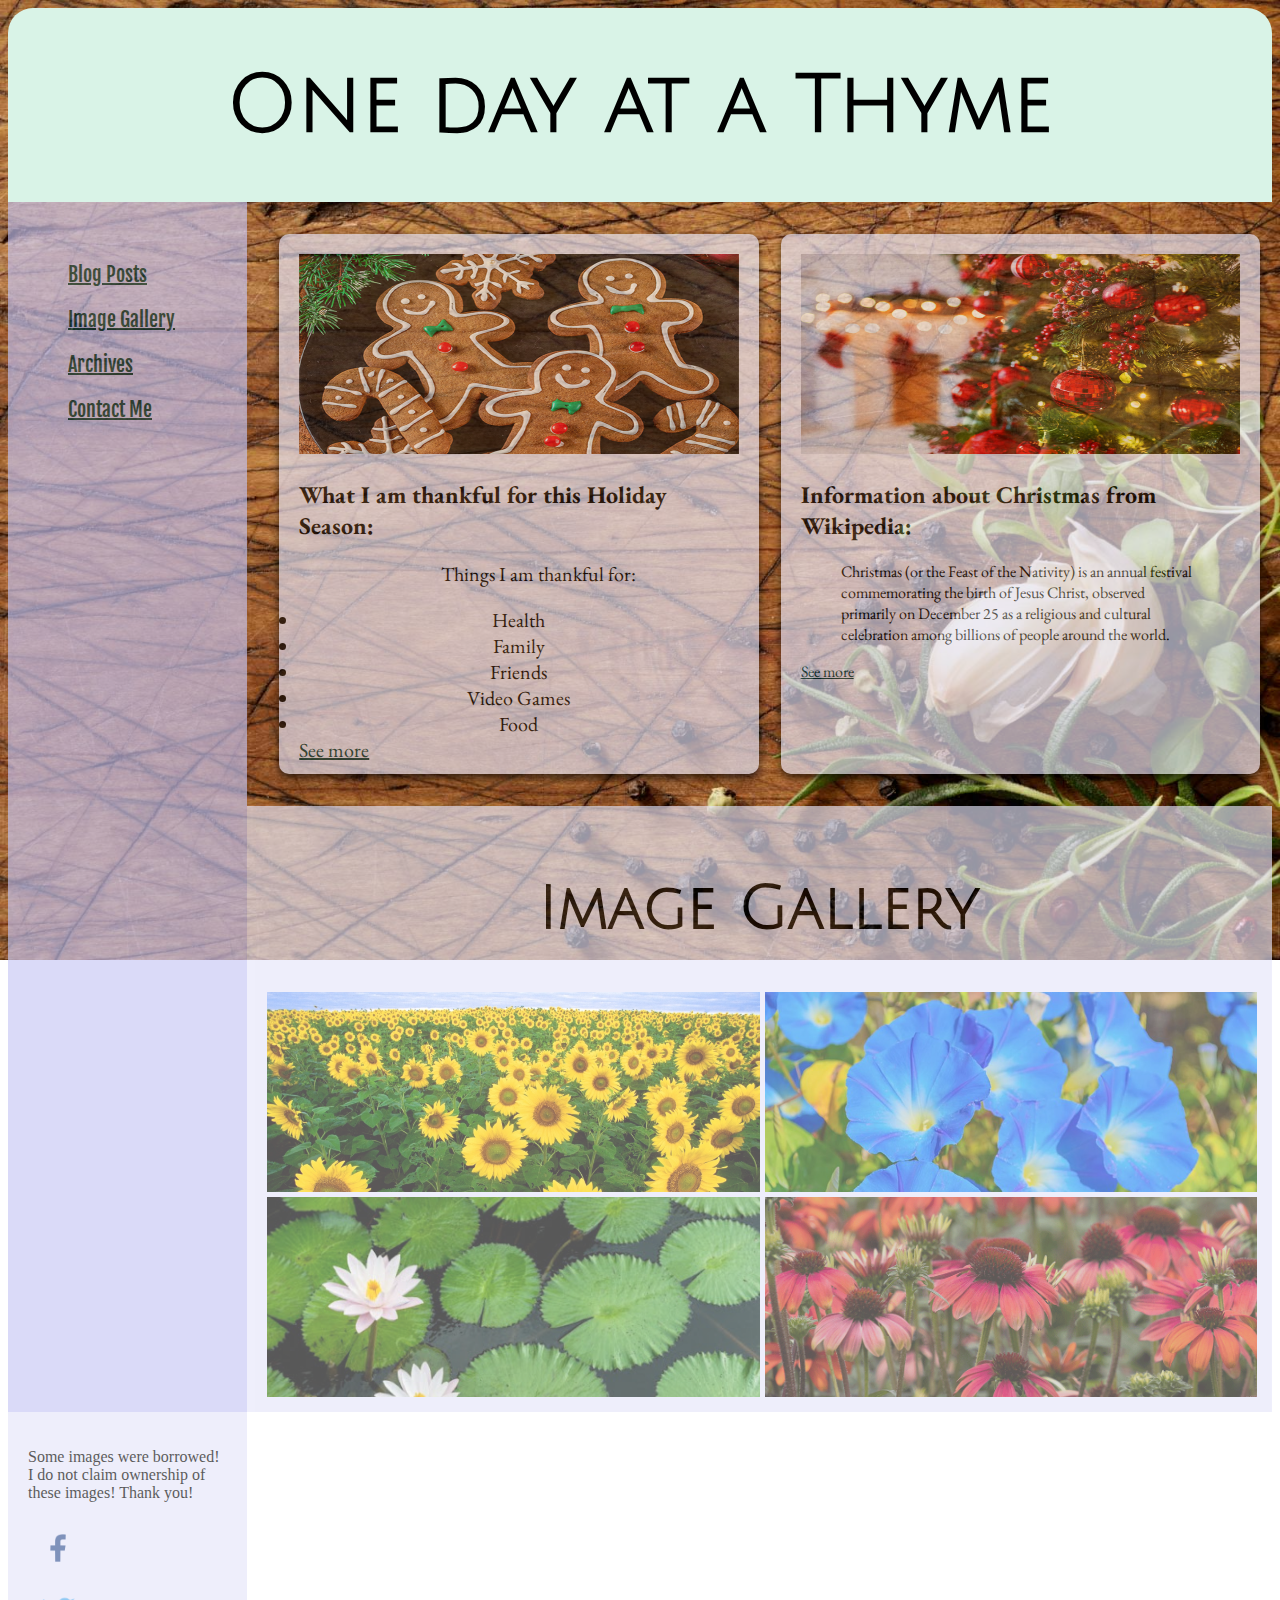
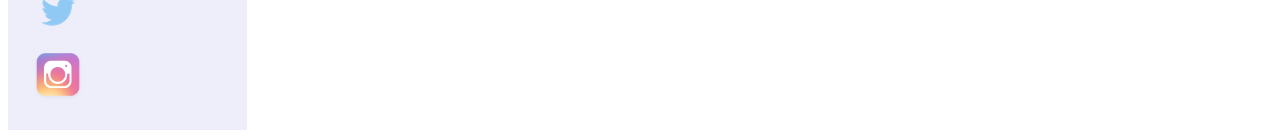
<file: index.html>
<!DOCTYPE html>
<html lang = "en">
    <head>
        <title>One day at a Thyme</title>
        <meta charset="UTF-8">
        <link rel="stylesheet" href="mp css/mpstyle.css">
        <link rel="preconnect" href="https://fonts.gstatic.com">
        <link href="https://fonts.googleapis.com/css2?family=Julius+Sans+One&display=swap" rel="stylesheet">
        <link href="https://fonts.googleapis.com/css2?family=Fjalla+One&display=swap" rel="stylesheet">
        <link href="https://fonts.googleapis.com/css2?family=EB+Garamond&family=Fjalla+One&display=swap" rel="stylesheet">
        <meta name="viewport" content="width=device-width">
    </head>
    <body class="container">
        <div id="header" class="box"><h1>One day at a Thyme</h1></div>
        <div id="navigation" class="box">
            <div class="navlinks"><a href="blogpost.html" target="_self">Blog Posts</a></div>
            <div class="navlinks"><a href="" target="_self">Image Gallery</a></div>
            <div class="navlinks"><a href="" target="_self">Archives</a></div>
            <div class="navlinks"><a href="" target="_self">Contact Me</a></div></div>
        <div class="card">
            <div id="card1" class="box">
                <img id="bpc-image" src="Images/GingerBreadCookies2_Description_600x400.jpg" alt="Gingerbread cookies">
                <h2 class="mini-header">What I am thankful for this Holiday Season:</h2>
                <article><ul>Things I am thankful for:</ul>
                    <li>Health</li>
                    <li>Family</li>
                    <li>Friends</li>
                    <li>Video Games</li>
                    <li>Food</li>
                <div class="seemore"><a href="blogpost.html">See more</a></div>
                </article>
            </div>
            <div id="card2" class="box">
                <img id="bpc-image" src="Images/red-christmas-tree-and-fireplace-decoration-merry-royalty-free-image-1604508466_.jpg" alt="holiday image">
                <h2 class="mini-header">Information about Christmas from Wikipedia:</h2>
                <blockquote cite="https://en.wikipedia.org/wiki/Christmas">
                    Christmas (or the Feast of the Nativity) is an annual festival commemorating the birth of Jesus Christ, observed primarily on December 25 as a religious and cultural celebration among billions of people around the world.
                </blockquote>
                <div class="seemore"><a href="blogpost.html">See more</a></div>
            </div>
        </div>
        <div id="images" class="box">
            <div id="img-head"><h2>Image Gallery</h2></div>
            <div id="img-gal">
                <div id="photo1" class="photo-box" alt="sunflowers"></div>    
                <div id="photo2" class="photo-box" alt="blue flowers"></div>    
                <div id="photo3" class="photo-box" alt="lily pads"></div>    
                <div id="photo4" class="photo-box" alt="red flowers"></div>      
            </div>
        </div>
        <footer class="box">
            <p id="disclaimer">Some images were borrowed! I do not claim ownership of these images! Thank you!</p>
            <div><a href="https://www.facebook.com/" target="_blank"><img class="logo" src="Images/facebook+logo+logo+website+icon-1320190502625926346.png"></a></div>
            <div><a href="https://www.twitter.com/" target="_blank"><img class="logo" src="Images/Twitter-logo-on-transparent-background-PNG.png"></a></div>
            <div><a href="https://www.instagram.com/" target="_blank"><img class="logo" src="Images/Instagram-Logo.wine.png"></a></div>
        </footer>
    </body>
</html>
</file>
<file: mp css/mpstyle.css>
@import "mpbodystyle.css";
@import "mpmin900px.css" screen and (min-width: 901px);
@import "mp600-900px.css" screen and (min-width: 601px) and (max-width: 900px);
@import "mp320px.css" screen and (max-width:320px);
@import "mpstyle320-600px.css" screen and (min-width:321px) and (max-width:600px);

/* Display for max width 320px screen */
@media (max-width: 320px){
    .container{
        display:grid;
        grid-template-rows:minmax(4,auto);
        grid-template-areas:
        "header"
        "nav"
        "img"
        "bpc1"
        "bpc2"
        "ftr";
    }
    #navigation{
        grid-area:nav;
        background-color: var(--nav-color);
        display:flex;
        flex-direction:row;
        max-width:auto;
    }
}
@media (min-width: 320px) and (max-width: 601px){
    .container{
        display:grid;
        grid-template-rows:minmax(4,auto);
        grid-template-areas:
        "header"
        "nav"
        "img"
        "bpc1"
        "bpc2"
        "ftr";
    }
    #navigation{
        grid-area:nav;
        background-color: var(--nav-color);
        display:flex;
        flex-direction:row;
        max-width:auto;
    }
}    
/* Display for 600px - 900px screen*/
@media (min-width:600px) and (max-width: 900px){
    .container{
        display:grid;
        grid-template-columns: repeat(2,auto);
        grid-template-rows:minmax(4,auto);
        grid-template-areas:
        "header header header header header"
        "nav nav nav nav nav"
        "bpc bpc bpc bpc bpc"
        "img img img img img"
        "ftr ftr ftr ftr ftr";
    }
    
    #navigation{
        grid-area:nav;
        background-color: var(--nav-color);
        height:auto;
        display:flex;
        flex-direction: row;
    }
}
/* Display for 900px and above screen*/
@media (min-width:901px){
    .container{
        display:grid;
        grid-template-columns: repeat(3,auto);
        grid-template-rows:minmax(4,auto);
        grid-template-areas:
        "header header header header"
        "nav bpc bpc bpc"
        "nav img img img"
        "ftr ftr ftr ftr";
    }
    
    #navigation{
        grid-area:nav;
        background-color:var(--nav-color);
        height:auto;
        display:flex;
        flex-direction: column;
        padding:50px;
    }
}
</file>
